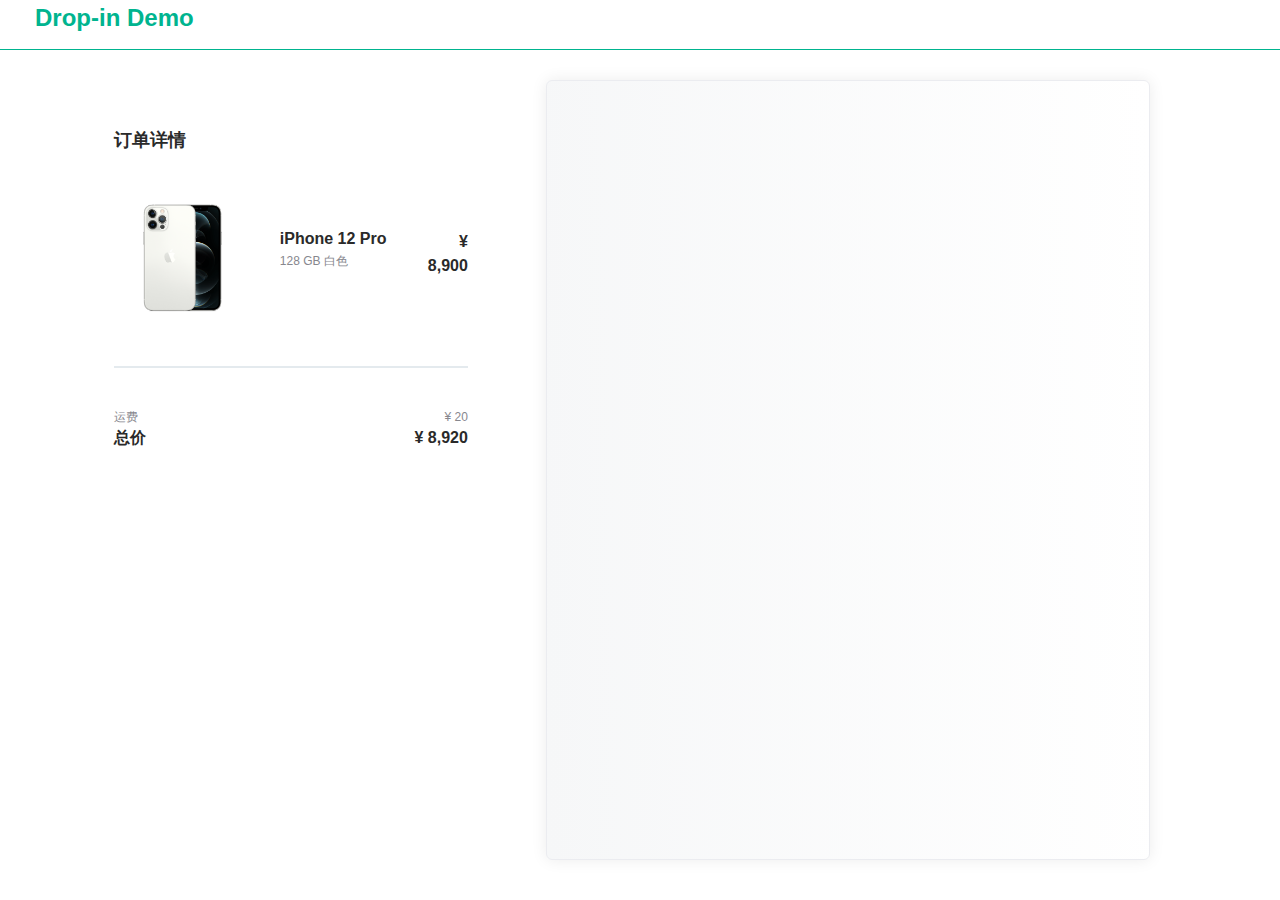
<file: frontend/index.html>
<!DOCTYPE html>
<html lang="en">

<head>
  <meta charset="utf-8">
  <meta name="viewport" content="width=device-width, initial-scale=1.0">
  <title>Drop-in integration</title>
  <link rel="stylesheet" href="https://checkoutshopper-test.adyen.com/checkoutshopper/sdk/4.3.1/adyen.css" integrity="sha384-5CDvDZiVPuf+3ZID0lh0aaUHAeky3/ACF1YAKzPbn3GEmzWgO53gP6stiYHWIdpB" crossorigin="anonymous">
  <link rel="stylesheet" type="text/css" href="./css/style.css">
  <link rel="stylesheet" href="./css/bootstrap.min.css">
</head>

<body>
  <script src="https://checkoutshopper-test.adyen.com/checkoutshopper/sdk/4.3.1/adyen.js" integrity="sha384-eNk32fgfYxvzNLyV19j4SLSHPQdLNR+iUS1t/D7rO4gwvbHrj6y77oJLZI7ikzBH" crossorigin="anonymous"></script>
  <script src="./js/jquery-3.6.0.min.js"></script>
  <script src="./js/bootstrap.bundle.min.js"></script>
   
  <div>
    <div class="row checkoutHeader">
      <div id="checkoutHeaderTitle">Drop-in Demo</div>
    </div>
    <div class="row">
      <div class="col-5">
        <div class="orderBg">
          <div class="orderSummary">订单详情</div>
          <div class="row">
             <div class="col"><img class="itemImage" src="./images/iphone12_pro.jpg"></div>
             <div class="col"><div class="itemText1" >iPhone 12 Pro </div><span class="itemText2">128 GB 白色</span></div>
             <div class="col orderPrice">¥ 8,900</div>
          </div>
          <div class="line"></div>
          <div class="row">
            <div class="col itemText2">运费</div>
            <div class="col" id="shippingPrice">¥ 20</div>
          </div>
          <div class="row">
            <div class="col" id="totalToPay">总价</div>
            <div class="col totalPrice">¥ 8,920</div>
          </div>
        </div>
      </div>
      <div class="col-7">
        <div id="checkout_right" class="PanelBg">
          <div id="dropin-container"></div>
        </div>
      </div>
    </div>
  </div>


  <script>
    $("#checkoutHeaderTitle").click(function(){
      window.location.href = "./index.html";
    });
    const amountData = {
      amount: {
        value: 100 * parseInt($(".totalPrice").text().split(" ")[1].replace(",", "")),
        currency: "CNY"
      }
    }

    $.ajax({
      type : 'POST',
      url : 'http://localhost:8080/getPaymentMethods',
      data : JSON.stringify(amountData),
      dataType : 'json',
      contentType: 'application/json',
      success:function(data){
        if(data) {
          createCheckout(data);
        }
      },
      error:function(){
      }
    });
    function createCheckout(paymentMethods) {
      const configuration = {
        paymentMethodsResponse: paymentMethods,
        clientKey: "test_CIXAPNBW2JERLEJ6GYYC3WBLVMO2HIZ3", 
        locale: "zh-CN",
        environment: "test",
        allowPaymentMethods: ["scheme", "alipay"],
        amount: amountData.amount,
        onSubmit: (state, dropin) => {
           // Global configuration for onSubmit
           // Your function calling your server to make the `/payments` request
          $.ajax({
            type : 'POST',
            url : 'http://localhost:8080/createPayment',
            data : JSON.stringify({
              "amount": amountData.amount,
              "paymentMethod": state.data.paymentMethod
            }),
            dataType : 'json',
            contentType: 'application/json',
            success:function(response){
              if (response.action) {
                  // Drop-in handles the action object from the /payments response
                  dropin.handleAction(response.action);
                } else {
                  // Your function to show the final result to the shopper
                  // showFinalResult(response);
                  window.location.href = "http://localhost:8000/success.html";
               }
            },
            error:function(){
            }
          });
        },
        onAdditionalDetails: (state, dropin) => {
          // Your function calling your server to make a `/payments/details` request
          $.ajax({
            type : 'POST',
            url : 'http://localhost:8080/paymentDetails',
            data : JSON.stringify(state.data),
            dataType : 'json',
            contentType: 'application/json',
            success:function(response){
              if (response.action) {
                  // Drop-in handles the action object from the /payments response
                  dropin.handleAction(response.action);
                } else {
                  // Your function to show the final result to the shopper
                  // showFinalResult(response);
                  if(response.resultCode == "Authorised") {
                    // window.location.href = "http://localhost:8000/success.html";
                  } else if(response.resultCode == "Refused"){
                    window.location.href = "http://localhost:8000/failure.html";
                  }
                  
               }
            },
            error:function(){}
          });
        },
        paymentMethodsConfiguration: {
          card: { // Example optional configuration for Cards
            hasHolderName: true,
            holderNameRequired: true,
            enableStoreDetails: true,
            hideCVC: false, // Change this to true to hide the CVC field for stored cards
            name: 'Credit or debit card',
            onSubmit: (data) => {
              $.ajax({
                type : 'POST',
                url : 'http://localhost:8080/createPayment2',
                data : JSON.stringify({
                  "amount": amountData.amount,
                  "paymentMethod": data.data.paymentMethod,
                  "browserInfo": data.data.browserInfo
                }),
                dataType : 'json',
                contentType: 'application/json',
                success:function(response){
                  if (response.action) {
                      // Drop-in handles the action object from the /payments response
                      dropin.handleAction(response.action);
                    } else {
                      // Your function to show the final result to the shopper
                      // showFinalResult(response);
                      if(response.resultCode == "Authorised") {
                        window.location.href = "http://localhost:8000/success.html";
                      } else {
                        window.location.href = "http://localhost:8000/failure.html";
                      }
                      
                   }
                },
                error:function(){}
              });
            }, // onSubmit configuration for card payments. Overrides the global configuration.
          }
        }
      };
      const checkout = new AdyenCheckout(configuration);
   
      const dropin = checkout
        .create('dropin', {
        // Starting from version 4.0.0, Drop-in configuration only accepts props related to itself and cannot contain generic configuration like the onSubmit event.
            openFirstPaymentMethod:true
        })
        .mount('#dropin-container');
    }
    
  </script>

</body>

</html>
</file>
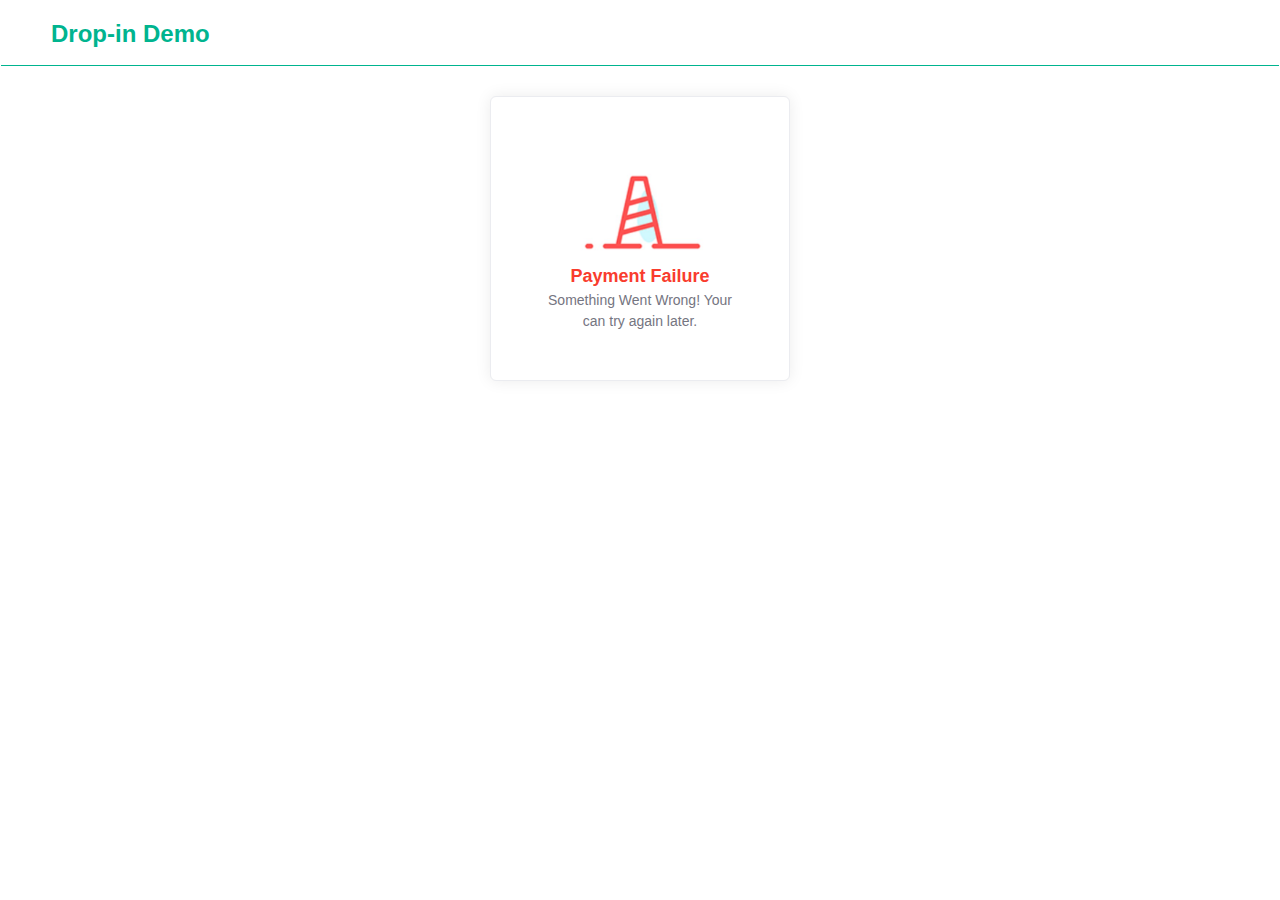
<file: frontend/failure.html>
<!DOCTYPE html>
<html lang="en">

<head>
  <meta charset="utf-8">
  <meta name="viewport" content="width=device-width, initial-scale=1.0">
  <title>Adyen Drop-in</title>
  <link rel="stylesheet" type="text/css" href="./css/style.css">
  <link rel="stylesheet" href="./css/bootstrap.min.css">
</head>

<body>
  <script src="./js/jquery-3.6.0.min.js"></script>
  <script src="./js/bootstrap.bundle.min.js"></script>
   
  <!-- add frames script -->
  <script src="https://cdn.checkout.com/js/framesv2.min.js"></script>
  <div class="paymentResultBody">
    <div class="row checkoutHeader">
      <div id="checkoutHeaderTitle">Drop-in Demo</div>
    </div>
    <div id="paymentResultBg">
      <div align="center"><img id="successImg" src="./images/failure.jpg"></div>
      <div id="failureText" >Payment Failure</div>
      <div id="successDesText" >Something Went Wrong! Your can try again later.</div>
    </div>
  </div>


  <script>
    $("#checkoutHeaderTitle").click(function(){
      window.location.href = "./index.html";
    });
  </script>

</body>

</html>
</file>
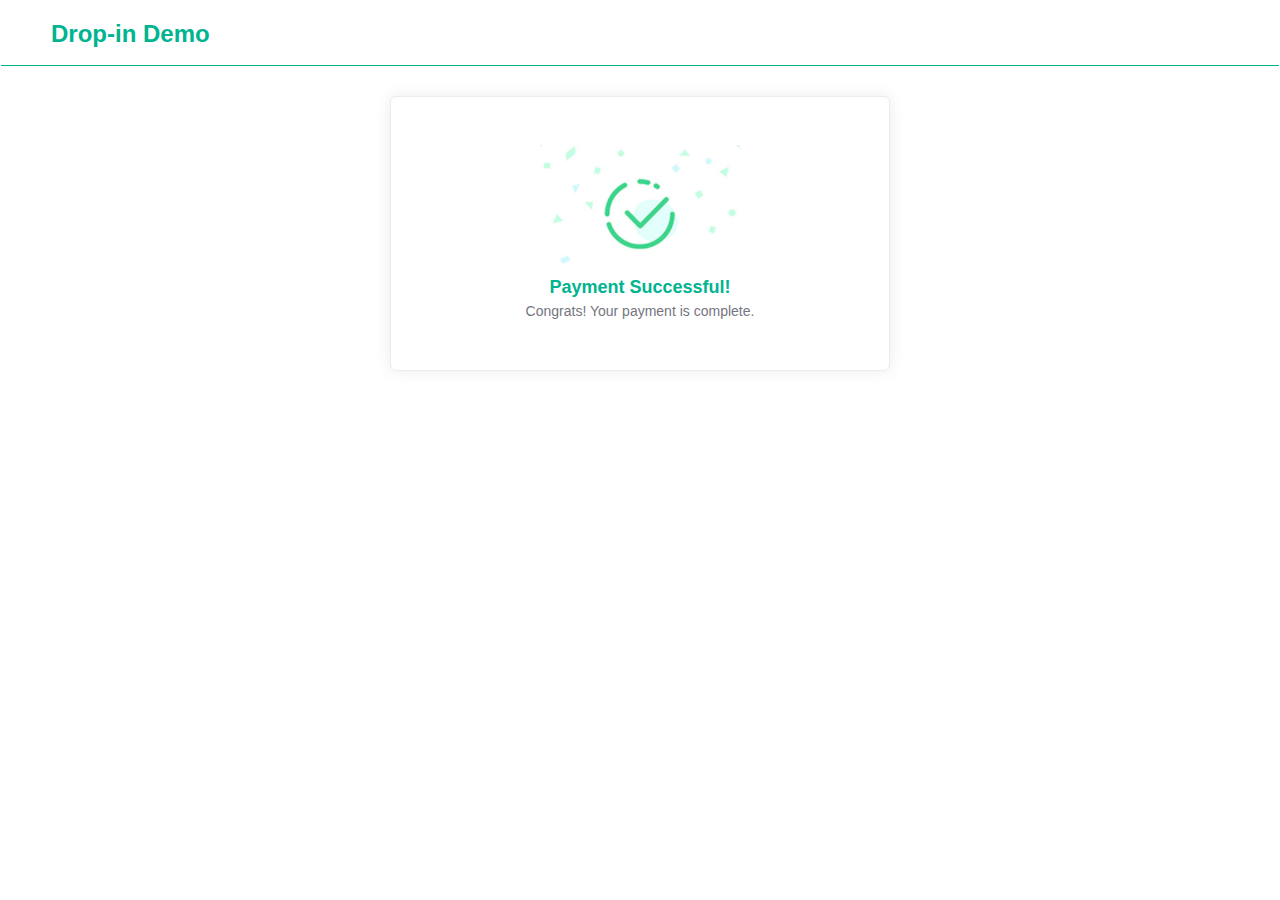
<file: frontend/success.html>
<!DOCTYPE html>
<html lang="en">

<head>
  <meta charset="utf-8">
  <meta name="viewport" content="width=device-width, initial-scale=1.0">
  <title>Adyen Drop-in</title>
  <link rel="stylesheet" type="text/css" href="./css/style.css">
  <link rel="stylesheet" href="./css/bootstrap.min.css">
</head>

<body>
  <script src="./js/jquery-3.6.0.min.js"></script>
   
  <div class="paymentResultBody">
    <div class="row checkoutHeader">
      <div id="checkoutHeaderTitle">Drop-in Demo</div>
    </div>
    <div id="paymentSuccessResultBg">
      <div align="center"><img id="successImg" src="./images/success.jpg"></div>
      <div id="successText" >Payment Successful!</div>
      <div id="successDesText" >Congrats! Your payment is complete.</div>
    </div>
  </div>


  <script>
    $("#checkoutHeaderTitle").click(function(){
      window.location.href = "./index.html";   
    });
    const researchURL = window.location.search.split("redirectResult=");
    if (researchURL.length > 1) {
      $.ajax({
        type : 'POST',
        url : 'http://localhost:8080/paymentDetails',
        data : JSON.stringify({
          "redirectResult": researchURL[1]
        }),
        dataType : 'json',
        contentType: 'application/json',
        success:function(response){
          if (response.action) {
              // Drop-in handles the action object from the /payments response
              dropin.handleAction(response.action);
            } else {
              // Your function to show the final result to the shopper
              // showFinalResult(response);
              if(response.resultCode == "Authorised") {
                // window.location.href = "http://localhost:8000/success.html";
              } else if(response.resultCode == "Refused"){
                window.location.href = "http://localhost:8000/failure.html";
              }
              
           }
        },
        error:function(){}
      });
    }
  </script>

</body>

</html>
</file>
<file: frontend/css/style.css>
@charset "utf-8";

* {
  -webkit-box-sizing: border-box;
  -moz-box-sizing: border-box;
  box-sizing: border-box;
}

body {
  color:#000000;
  margin:0px;
  font-size:100%;
  font-family: -apple-system,BlinkMacSystemFont,"Segoe UI",Roboto,"Helvetica Neue",Arial,"Noto Sans","Liberation Sans",sans-serif,"Apple Color Emoji","Segoe UI Emoji","Segoe UI Symbol","Noto Color Emoji";
}
.one-liner{
	display: block!important;
}
.card-frame {
	width: 100%!important;
}
#card-frame {
	width: 100%!important;
}

.checkoutHeader {
	height: 50px;
	/*background-color: #00B48F;*/
	margin-bottom: 30px;
	border-color: #00B48F;
	border-bottom: 1px solid #00B48F;
}

#checkoutHeaderTitle{
	color: #00B48F;
	font-size: 24px;
	font-weight: bold;
	padding: 0px 50px 10px 50px;
  cursor: pointer;
}

.orderTitle{
	/*font-size: 20px;
	color: #00B48F;
	font-weight: bold;*/
	font-size: 18px;
  	font-weight: bold;
  	font-stretch: normal;
  	font-style: normal;
  	line-height: normal;
  	letter-spacing: normal;
  	color: #2a2a2a;
}

.inputItem{
	margin: 20px 0px 0px 0px;
}

.infoItem {
  height: 15px;
  margin: 2px 0px 12px 0px;
}

#emailInfo, #nameInfo {
  color: #f93c2e;
  font-size: 12px;
}

.paymentDetail{
	margin-top: 50px;
  margin-bottom: 15px;
}

#userInfo {
  height: 180px;
}

.payButton {
	display: block;
	width: 100%!important;
	margin-left: 0px!important;
}

.orderSummary {
  width: 100%;
  height: 22px;
  margin: 0 192px 40px 0;
  /*font-family: CircularXX;*/
  font-size: 18px;
  font-weight: bold;
  font-stretch: normal;
  font-style: normal;
  line-height: normal;
  letter-spacing: normal;
  color: #2a2a2a;
}

.itemImage {
  width: 136px;
  height: 136px;
  object-fit: contain;
} 

.itemText1 {
  width: 110px !important;
  font-size: 16px;
  margin-top: 40px;
  font-weight: bold;
  font-stretch: normal;
  font-style: normal;
  line-height: normal;
  letter-spacing: normal;
  color: #2a2a2a;
} 

.itemText2 {
  font-size: 12px;
  color: #87878e;
} 

.line {
  width: 100%;
  height: 1px;
  margin: 40px 1px 40px 0;
  border: solid 1px #e4eaee;
}

#totalToPay {
  font-size: 16px;
  font-weight: bold;
  color: #2a2a2a;
}

.orderPrice{
  font-size: 16px;
  margin-top: 40px;
  font-weight: bold;
  text-align: right;
  color: #2a2a2a;
}

#shippingPrice{
  font-size: 12px;
  color: #87878e;
  text-align: right;
}
.totalPrice{
  font-size: 16px;
  font-weight: bold;
  text-align: right;
  color: #2a2a2a;
}

.orderBg {
  width: 450px;
  height: 549px;
  /*margin: 0 0 0 84px;*/
  padding: 48px;
  float: right;
}

.PanelBg {
  width: 604px;
  height: calc(100vh - 120px);
  padding: 48px;
  border-radius: 6px;
  box-shadow: 0 0 16px 0 rgba(0, 0, 0, 0.08);
  border: solid 1px #ebecf0;
  /*background-color: #ffffff;*/
  background: linear-gradient(269deg, rgb(255, 255, 255) 0%, rgb(246, 247, 248) 100%)
}

#successImg {
  width: 200px;
}

#successText {
  color: #00B48F;
  font-size: 18px;
  font-weight: bold;
  text-align: center;
}

#successDesText {
  font-size: 14px;
  letter-spacing: normal;
  text-align: center;
  color: #757581;
}

#failureText {
  color: #f93c2e;
  font-size: 18px;
  font-weight: bold;
  text-align: center;
}

.paymentResultBody {
  padding: 16px;
}

#paymentResultBg {
  width: 300px;
  margin: 0 auto;
  padding: 48px;
  border-radius: 6px;
  box-shadow: 0 0 16px 0 rgba(0, 0, 0, 0.08);
  border: solid 1px #ebecf0;
  background-color: #ffffff;
}

#paymentSuccessResultBg {
  width: 500px;
  margin: 0 auto;
  padding: 48px;
  border-radius: 6px;
  box-shadow: 0 0 16px 0 rgba(0, 0, 0, 0.08);
  border: solid 1px #ebecf0;
  background-color: #ffffff;
}

.btn-primary{
  background-color: #00B48F!important;
  border-color: #00B48F!important;
  width: 100%!important;
  margin-top: 10px;
}

.paymentLabel {
  width: 65.6px;
  height: 20px;
  margin: 0 18.4px 0 0;
  font-size: 14px;
  font-weight: 500;
  font-stretch: normal;
  font-style: normal;
  line-height: 1.43;
  letter-spacing: -0.44px;
  color: #a9a9ae;
}

.paymentLabelVal {
  width: 141px;
  height: 20px;
  margin: 0 23px 0 16px;
  font-size: 14px;
  font-weight: 500;
  font-stretch: normal;
  font-style: normal;
  line-height: 1.43;
  letter-spacing: -0.44px;
  color: #4d4d4d;
}

#paymentDetail {
  margin-top: 10px;
}
</file>
